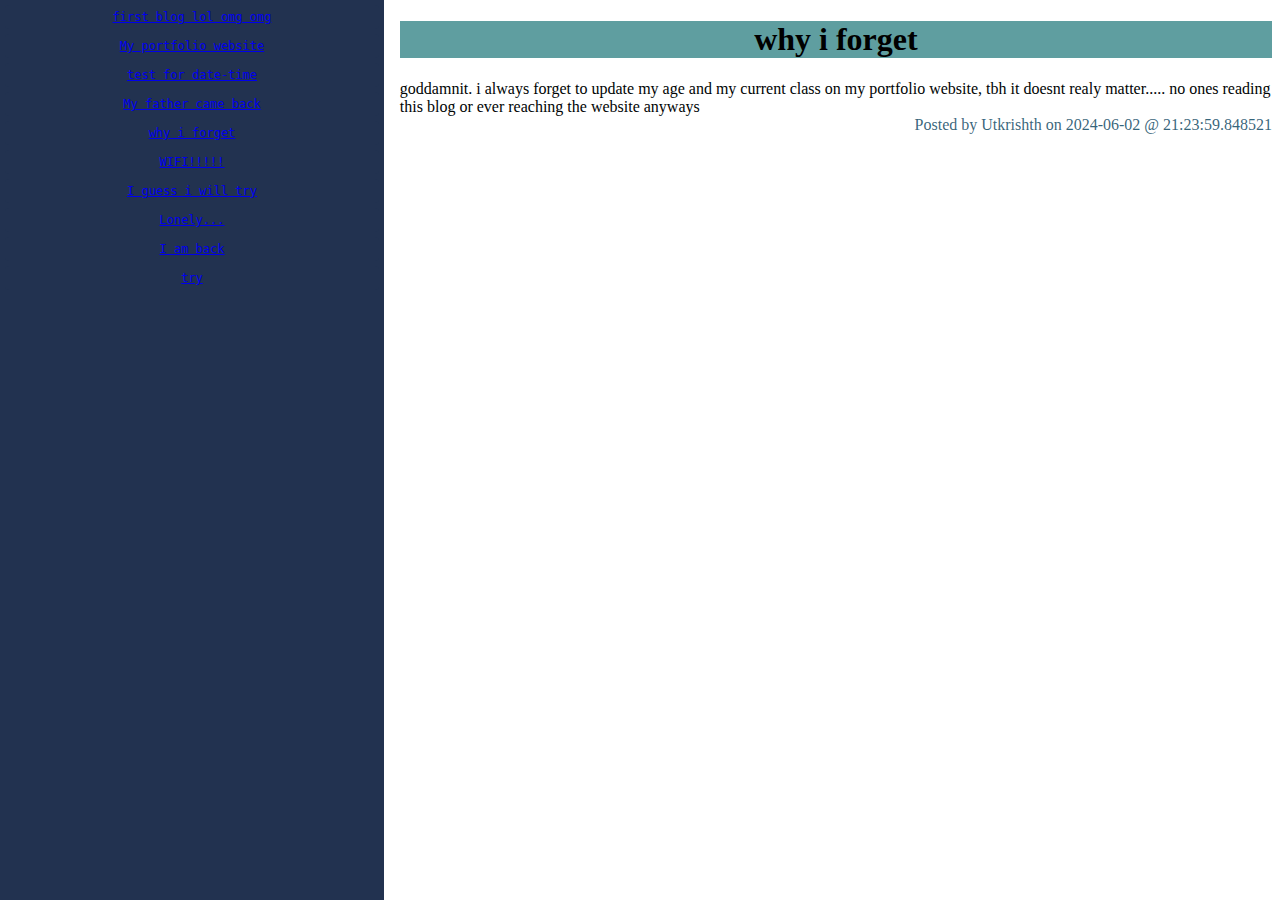
<file: 0128bruh.html>
<!DOCTYPE html><html><head><link rel='stylesheet' type='text/css' media='screen' href='styles.css'><sidebar><ul><a href='first.html
    '>first blog lol omg omg
    </a></ul><ul><a href='ooga.html
    '>My portfolio website
    </a></ul><ul><a href='datetest.html
    '>test for date-time
    </a></ul><ul><a href='father1.html
    '>My father came back
    </a></ul><ul><a href='0128bruh.html
    '>why i forget
    </a></ul><ul><a href='yaywifi.html
    '>WIFI!!!!!
    </a></ul><ul><a href='tryingmyself.html
    '>I guess i will try
    </a></ul><ul><a href='sad.html
    '>Lonely...
    </a></ul><ul><a href='back.html
    '>I am back
    </a></ul><ul><a href='try.html
    '>try
    </a></ul></sidebar><main><title>why i forget</title></style></head><h1>why i forget</h1><content>goddamnit. i always forget to update my age and my current class on my portfolio website, tbh it doesnt realy matter..... no ones reading this blog or ever reaching the website anyways</content><footer>Posted by Utkrishth on 2024-06-02 @ 21:23:59.848521</footer></main></html>
</file>
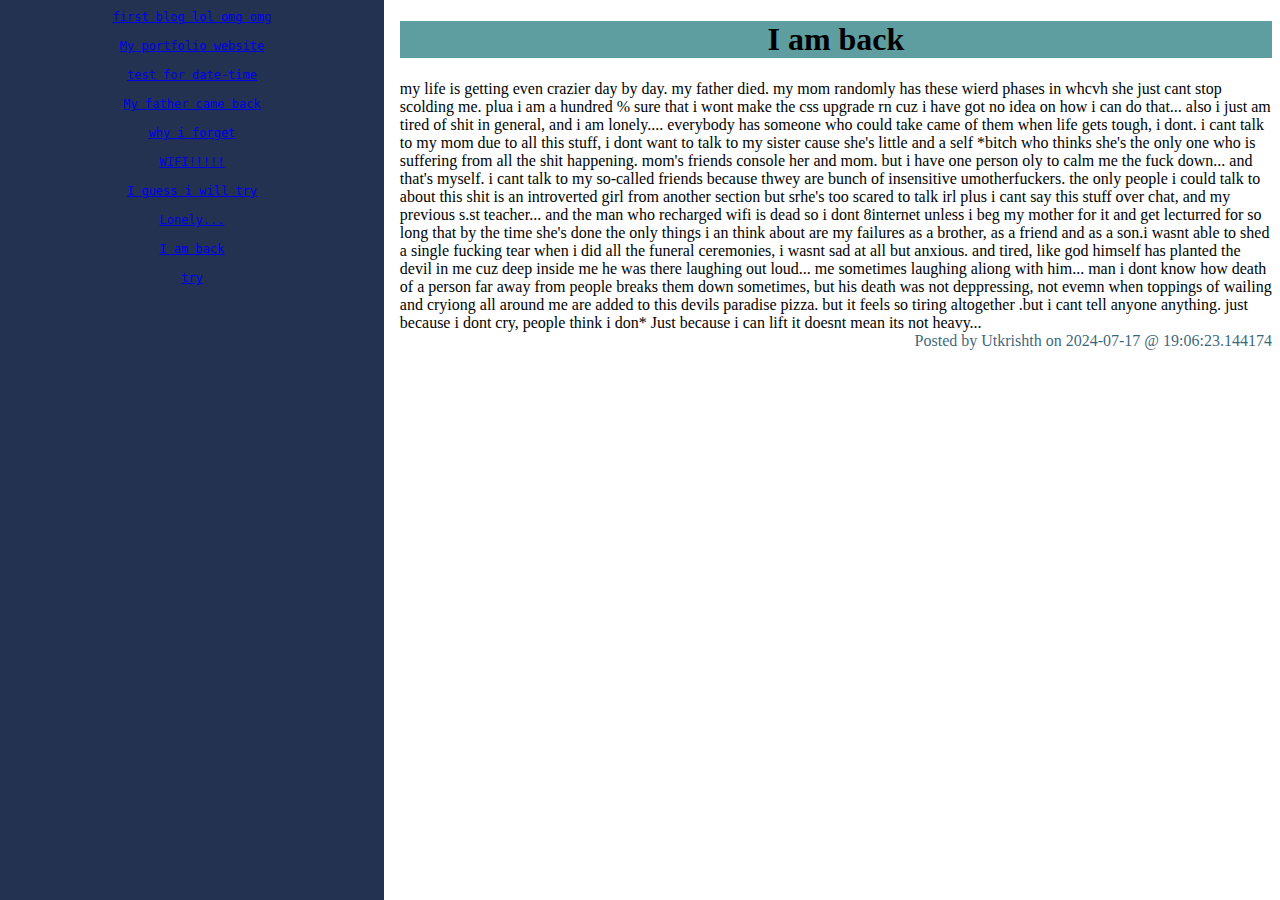
<file: back.html>
<!DOCTYPE html><html><head><link rel='stylesheet' type='text/css' media='screen' href='styles.css'><title>I am back</title></style></head><sidebar><ul><a href='first.html
    '>first blog lol omg omg
    </a></ul><ul><a href='ooga.html
    '>My portfolio website
    </a></ul><ul><a href='datetest.html
    '>test for date-time
    </a></ul><ul><a href='father1.html
    '>My father came back
    </a></ul><ul><a href='0128bruh.html
    '>why i forget
    </a></ul><ul><a href='yaywifi.html
    '>WIFI!!!!!
    </a></ul><ul><a href='tryingmyself.html
    '>I guess i will try
    </a></ul><ul><a href='sad.html
    '>Lonely...
    </a></ul><ul><a href='back.html
    '>I am back
    </a></ul><ul><a href='try.html
    '>try
    </a></ul></sidebar><main><h1>I am back</h1><content>my life is getting even crazier day by day. my father died. my mom randomly has these wierd phases in whcvh she just cant stop scolding me. plua i am a hundred % sure that i wont make the css upgrade rn cuz i have got no idea on how i can do that... also i just am tired of shit in general, and i am lonely.... everybody has someone who could take came of them when life gets tough, i dont. i cant talk to my mom due to all this stuff, i dont want to talk to my sister cause she's little and a self   *bitch who thinks she's the only one who is suffering from all the shit happening. mom's friends console her and mom. but i have one person oly to calm me the fuck down... and that's myself. i cant talk to my so-called friends because thwey are bunch of insensitive umotherfuckers. the only people i could talk to about this shit is an introverted girl from another section but srhe's too scared to talk irl plus i cant say this stuff over chat, and my previous s.st teacher... and the man who recharged wifi is dead so i dont 8internet unless i beg my mother for it and get lecturred for so long that by the time she's done the only things i an think about are my failures as a brother, as a friend and as a son.i wasnt able to shed a single fucking tear when i did all the funeral ceremonies, i wasnt sad at all but anxious. and tired, like god himself has planted the devil in me cuz deep inside me he was there laughing out loud... me sometimes laughing aliong with him... man i dont know how death of a person far away from people breaks them down sometimes, but his death was not deppressing, not evemn when toppings of wailing and cryiong all around me are added to this devils paradise pizza. but it feels so tiring altogether .but i cant tell anyone anything. just because i dont cry, people think i don* Just because i can lift it doesnt mean its not heavy...</content><footer>Posted by Utkrishth on 2024-07-17 @ 19:06:23.144174</footer></main></html>
</file>
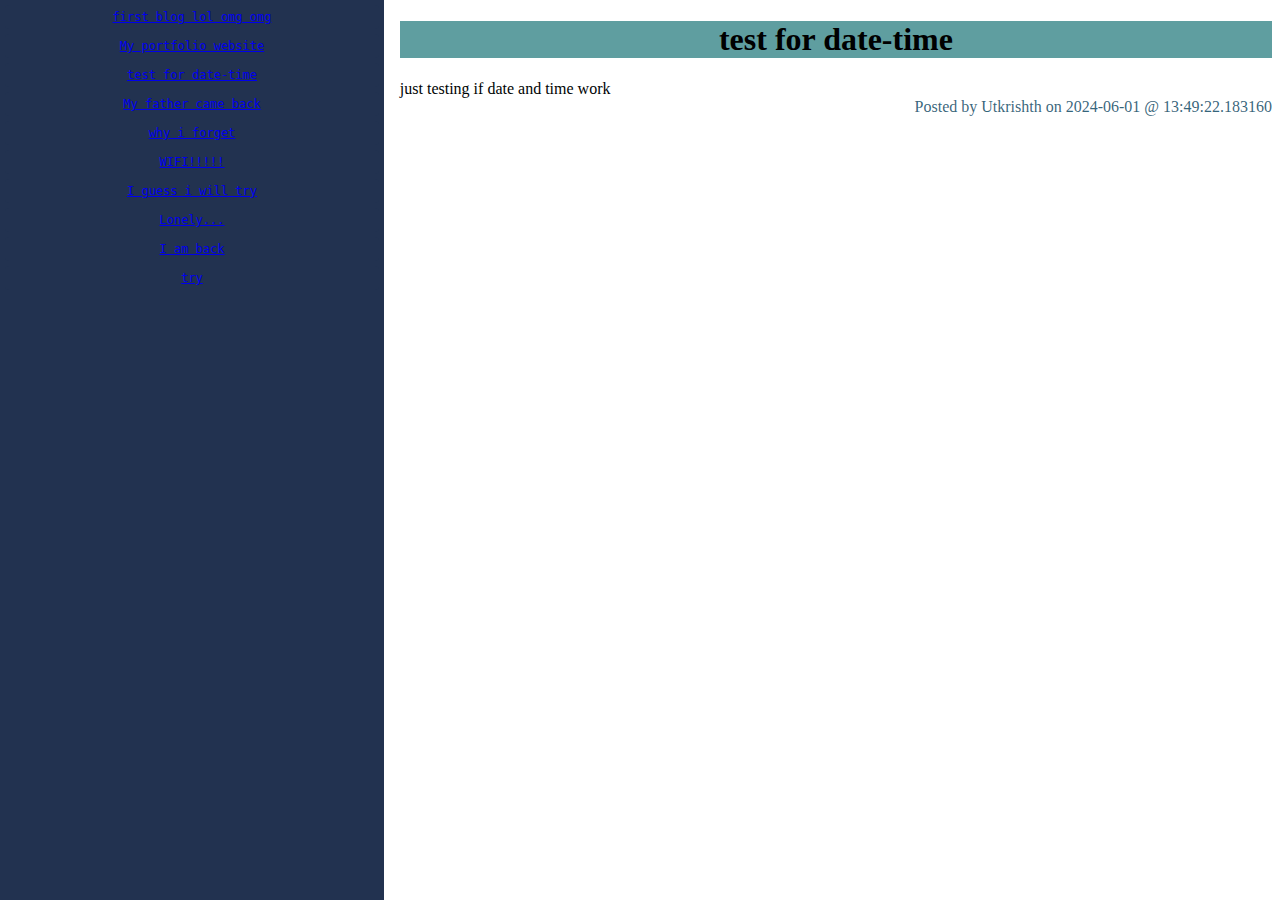
<file: datetest.html>
<!DOCTYPE html><html><head><link rel='stylesheet' type='text/css' media='screen' href='styles.css'><title>test for date-time</title></style></head><sidebar><ul><a href='first.html
    '>first blog lol omg omg
    </a></ul><ul><a href='ooga.html
    '>My portfolio website
    </a></ul><ul><a href='datetest.html
    '>test for date-time
    </a></ul><ul><a href='father1.html
    '>My father came back
    </a></ul><ul><a href='0128bruh.html
    '>why i forget
    </a></ul><ul><a href='yaywifi.html
    '>WIFI!!!!!
    </a></ul><ul><a href='tryingmyself.html
    '>I guess i will try
    </a></ul><ul><a href='sad.html
    '>Lonely...
    </a></ul><ul><a href='back.html
    '>I am back
    </a></ul><ul><a href='try.html
    '>try
    </a></ul></sidebar><main><h1>test for date-time</h1><content>just testing if date and time work</content><footer>Posted by Utkrishth on 2024-06-01 @ 13:49:22.183160</footer></main></html>
</file>
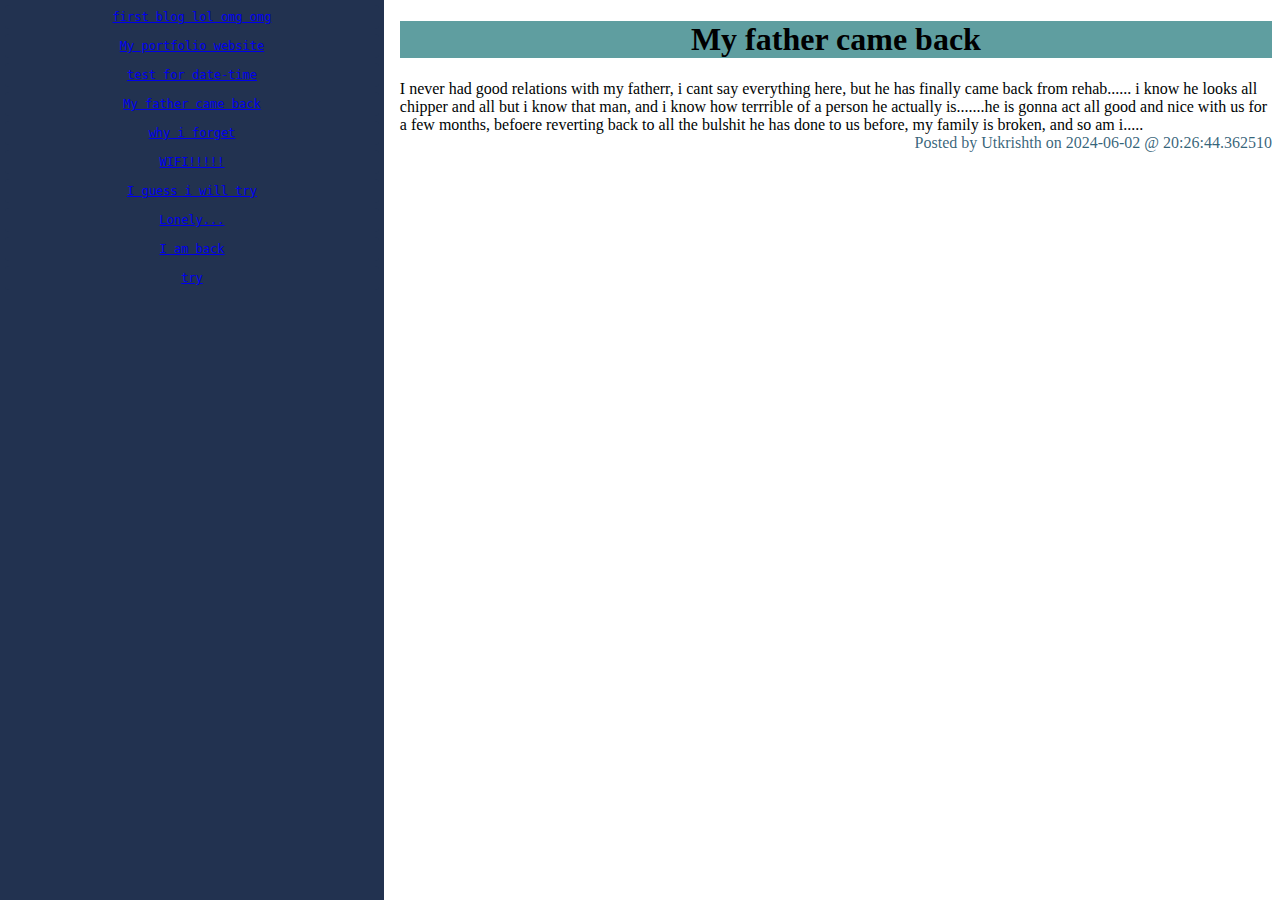
<file: father1.html>
<!DOCTYPE html><html><head><link rel='stylesheet' type='text/css' media='screen' href='styles.css'><title>My father came back</title></style><sidebar><ul><a href='first.html
    '>first blog lol omg omg
    </a></ul><ul><a href='ooga.html
    '>My portfolio website
    </a></ul><ul><a href='datetest.html
    '>test for date-time
    </a></ul><ul><a href='father1.html
    '>My father came back
    </a></ul><ul><a href='0128bruh.html
    '>why i forget
    </a></ul><ul><a href='yaywifi.html
    '>WIFI!!!!!
    </a></ul><ul><a href='tryingmyself.html
    '>I guess i will try
    </a></ul><ul><a href='sad.html
    '>Lonely...
    </a></ul><ul><a href='back.html
    '>I am back
    </a></ul><ul><a href='try.html
    '>try
    </a></ul></sidebar><main></head><h1>My father came back</h1><content>I never had good relations with my fatherr, i cant say everything here, but he has finally came back from rehab...... i know he looks all chipper and all but i know that man, and i know how terrrible of a person he actually is.......he is gonna act all good and nice with us for a few months, befoere reverting back to all the bulshit he has done to us before, my family is broken, and so am i.....</content><footer>Posted by Utkrishth on 2024-06-02 @ 20:26:44.362510</footer></main></html>
</file>
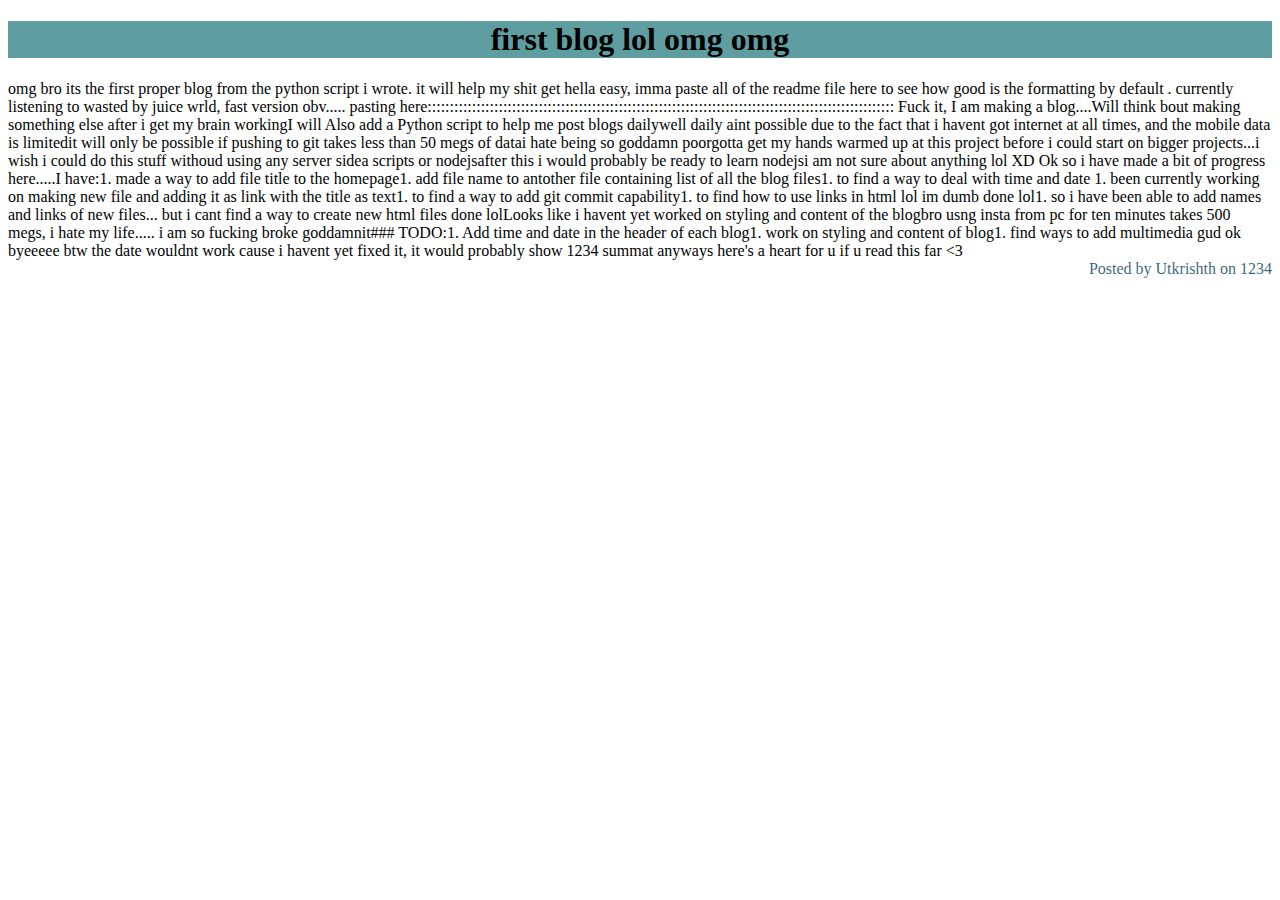
<file: first.html>
<!DOCTYPE html><html><head><link rel='stylesheet' type='text/css' media='screen' href='styles.css'><title>first blog lol omg omg </title></style></head><h1>first blog lol omg omg </h1><content>omg bro its the first proper blog from the python script i wrote. it will help my shit get hella easy, imma paste all of the readme file here to see how good is the formatting by default . currently listening to wasted by juice wrld, fast version obv..... pasting here:::::::::::::::::::::::::::::::::::::::::::::::::::::::::::::::::::::::::::::::::::::::::::::::::::::::::  Fuck it, I am making a blog....Will think bout making something else after i get my brain workingI will Also add a Python script to help me post blogs dailywell daily aint possible due to the fact that i havent got internet at all times, and the mobile data is limitedit will only be possible if pushing to git takes less than 50 megs of datai hate being so goddamn poorgotta get my hands warmed up at this project before i could start on bigger projects...i wish i could do this stuff withoud using any server sidea scripts or nodejsafter this i would probably be ready to learn nodejsi am not sure about anything lol XD Ok so i have made a bit of progress here.....I have:1. made a way to add file title to the homepage1. add file name to antother file containing list of all the blog files1. to find a way to deal with time and date 1. been currently working on making new file and adding it as link with the title as text1. to find a way to add git commit capability1. to find how to use links in html lol im dumb done lol1. so i have been able to add names and links of new files... but i cant find a way to create new html files done lolLooks like i havent yet worked on styling and content of the blogbro usng insta from pc for ten minutes takes 500 megs, i hate my life..... i am so fucking broke goddamnit### TODO:1. Add time and date in the header of each blog1. work on styling and content of blog1. find ways to add multimedia gud ok byeeeee btw the date wouldnt work cause i havent yet fixed it, it would probably show 1234 summat anyways here's a heart for u if u read this far <3 </content><footer>Posted by Utkrishth on 1234</footer></html>
</file>
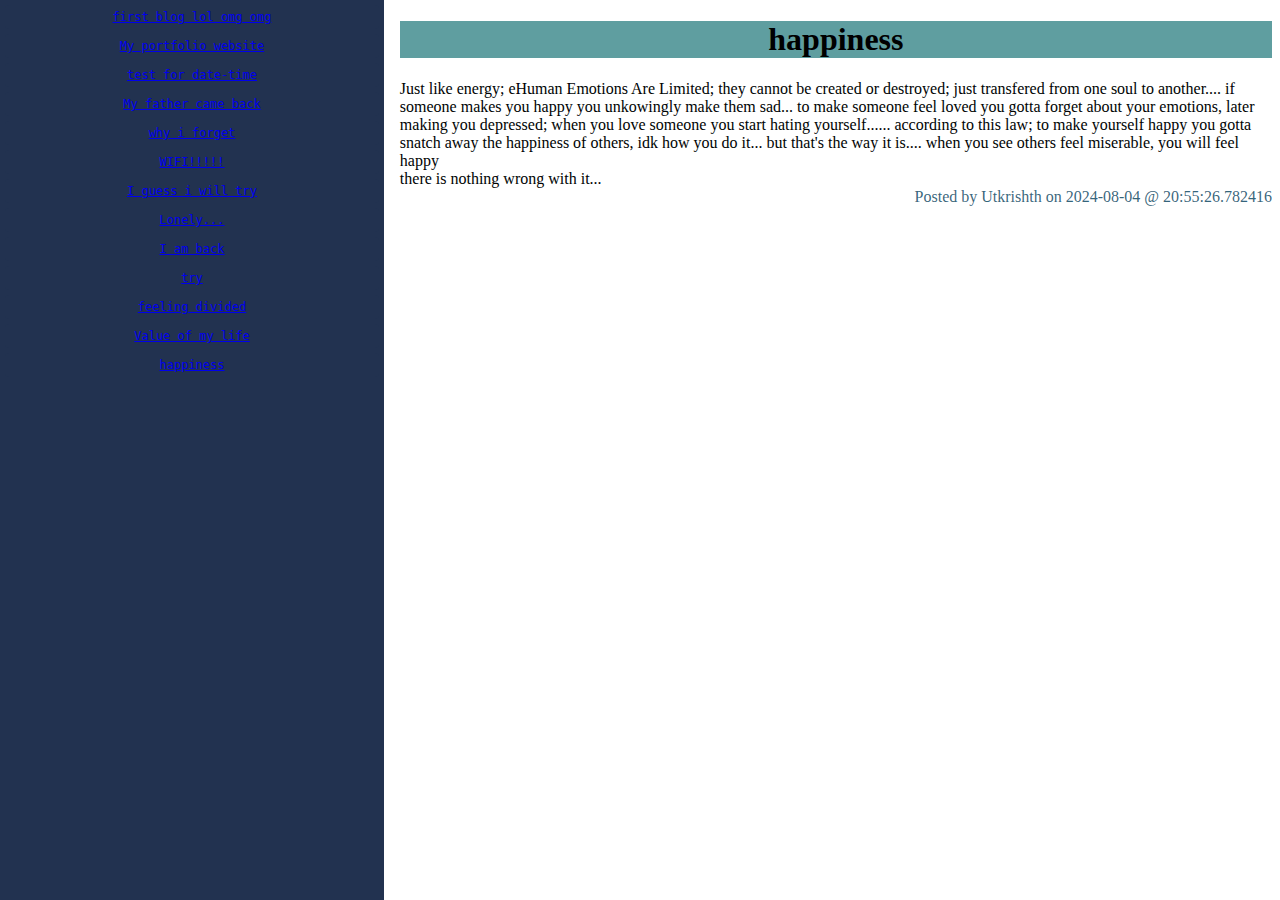
<file: happiness.html>
<!DOCTYPE html><html><head><link rel='stylesheet' type='text/css' media='screen' href='styles.css'><title>happiness</title></style></head><sidebar><ul><a href='first.html
'>first blog lol omg omg
</a></ul><ul><a href='ooga.html
'>My portfolio website
</a></ul><ul><a href='datetest.html
'>test for date-time
</a></ul><ul><a href='father1.html
'>My father came back
</a></ul><ul><a href='0128bruh.html
'>why i forget
</a></ul><ul><a href='yaywifi.html
'>WIFI!!!!!
</a></ul><ul><a href='tryingmyself.html
'>I guess i will try
</a></ul><ul><a href='sad.html
'>Lonely...
</a></ul><ul><a href='back.html
'>I am back
</a></ul><ul><a href='try.html
'>try
</a></ul><ul><a href='mixed.html
'>feeling divided
</a></ul><ul><a href='reason.html
'>Value of my life
</a></ul><ul><a href='happiness.html
'>happiness
</a></ul></sidebar><main><h1>happiness</h1><content>Just like energy; eHuman Emotions Are Limited; they cannot be created or destroyed; just transfered from one soul to another.... if someone makes you happy you unkowingly make them sad... to make someone feel loved you gotta forget about your emotions, later making you depressed; when you love someone you start hating yourself...... according to this law; to make yourself happy you gotta snatch away the happiness of others, idk how you do it... but that's the way it is.... when you see others feel miserable, you will feel happy<br> there is nothing wrong with it...</content><footer>Posted by Utkrishth on 2024-08-04 @ 20:55:26.782416</footer></main></html>
</file>
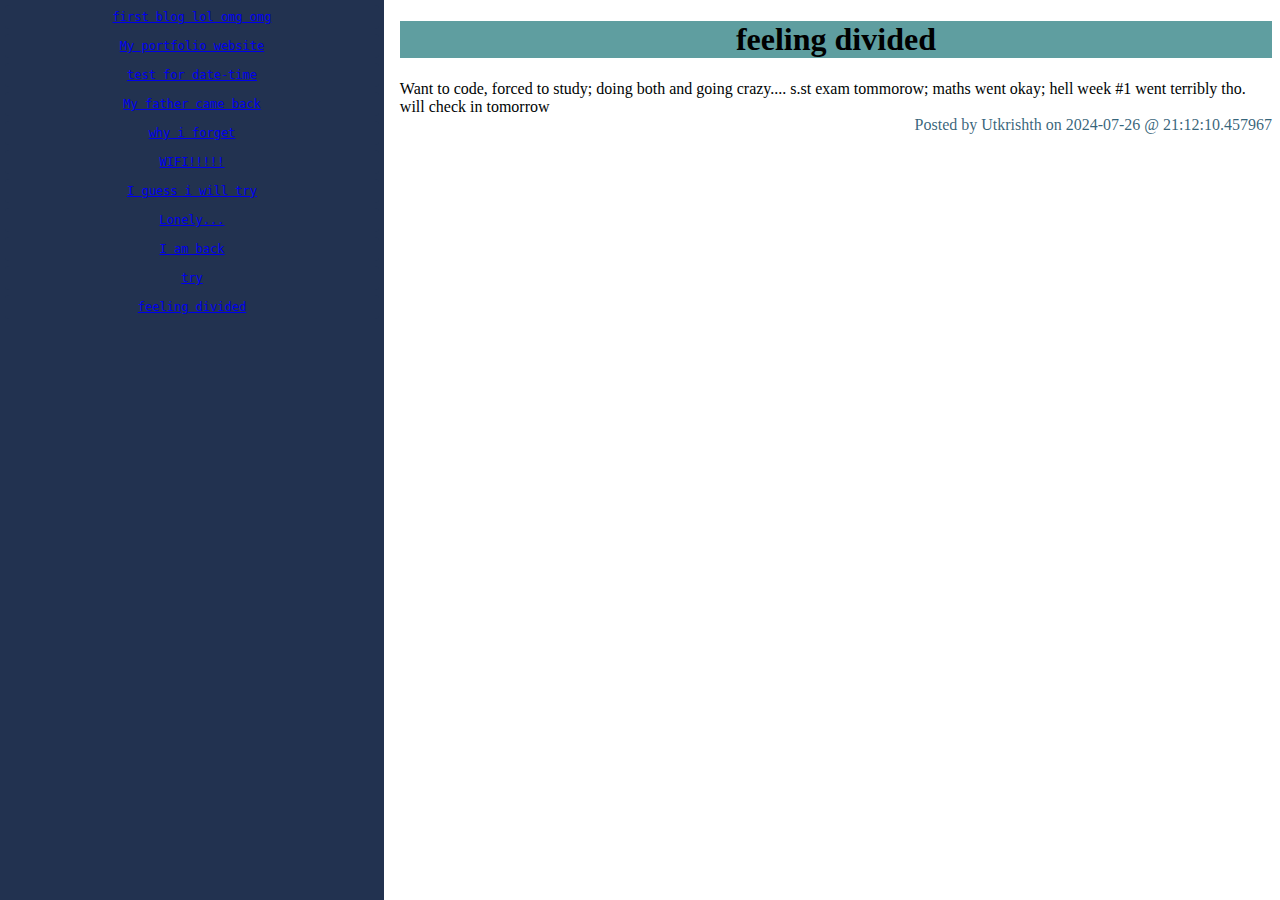
<file: mixed.html>
<!DOCTYPE html><html><head><link rel='stylesheet' type='text/css' media='screen' href='styles.css'><title>feeling divided</title></style></head><sidebar><ul><a href='first.html
'>first blog lol omg omg
</a></ul><ul><a href='ooga.html
'>My portfolio website
</a></ul><ul><a href='datetest.html
'>test for date-time
</a></ul><ul><a href='father1.html
'>My father came back
</a></ul><ul><a href='0128bruh.html
'>why i forget
</a></ul><ul><a href='yaywifi.html
'>WIFI!!!!!
</a></ul><ul><a href='tryingmyself.html
'>I guess i will try
</a></ul><ul><a href='sad.html
'>Lonely...
</a></ul><ul><a href='back.html
'>I am back
</a></ul><ul><a href='try.html
'>try
</a></ul><ul><a href='mixed.html
'>feeling divided
</a></ul></sidebar><main><h1>feeling divided</h1><content>Want to code, forced to study; doing both and going crazy.... s.st exam tommorow; maths went okay; hell week #1 went terribly tho. will check in tomorrow</content><footer>Posted by Utkrishth on 2024-07-26 @ 21:12:10.457967</footer></main></html>
</file>
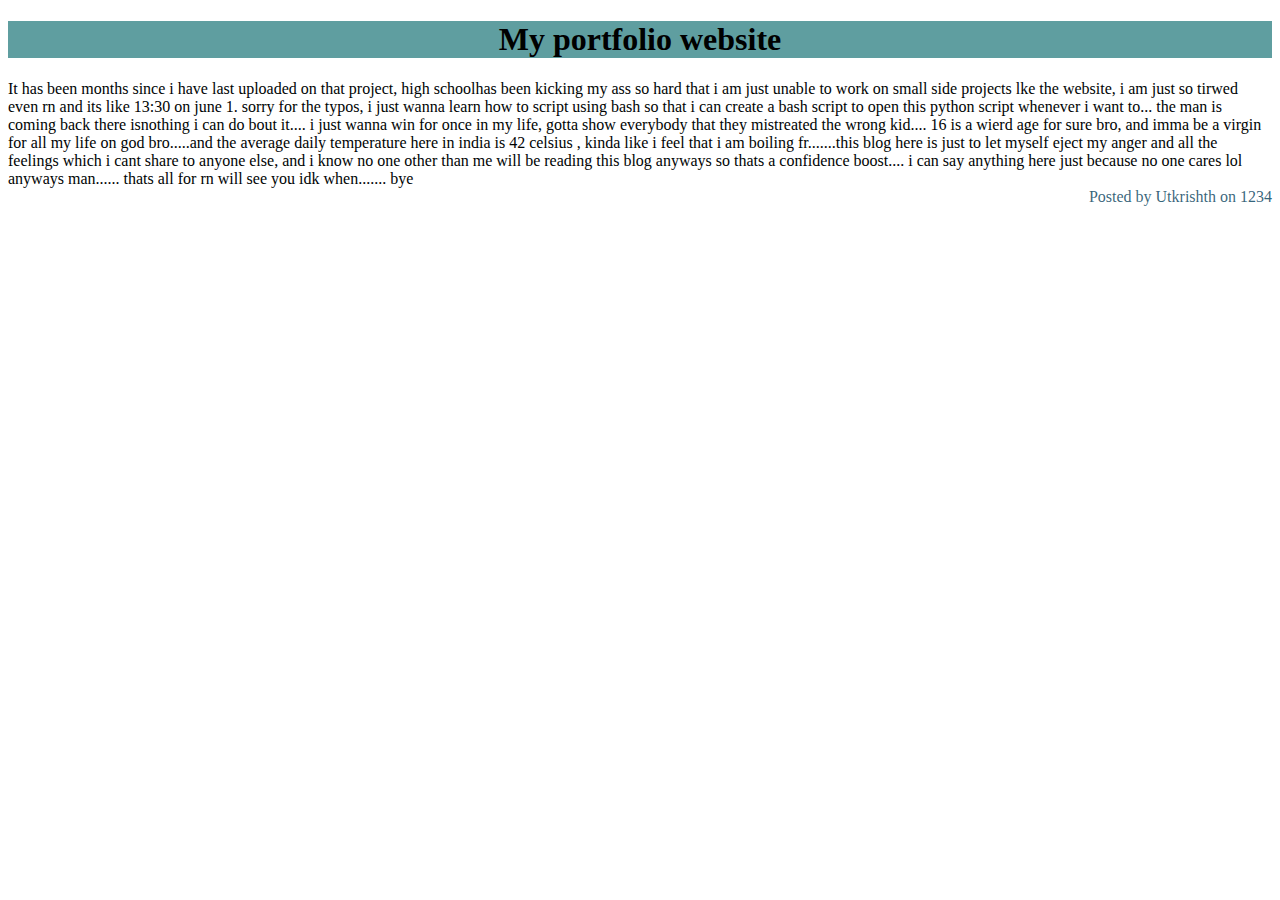
<file: ooga.html>
<!DOCTYPE html><html><head><link rel='stylesheet' type='text/css' media='screen' href='styles.css'><title>My portfolio website</title></style></head><h1>My portfolio website</h1><content>It has been months since i have last uploaded on that project, high schoolhas been kicking my ass so hard that i am just unable to work on small side projects lke the website, i am just so tirwed even rn and its like 13:30 on june 1. sorry for the typos, i just wanna learn  how to script using bash so that i can create a bash script to open this python script whenever i want to... the man is coming back there isnothing i can do bout it.... i just wanna win for once in my life, gotta show everybody that they mistreated the wrong kid.... 16 is a wierd age for sure bro, and imma be a virgin for all my life on god bro.....and the average daily temperature here in india is 42 celsius , kinda like i feel that i am boiling fr.......this blog here is just to let myself eject my anger and all the feelings which i cant share to anyone else, and i know no one other than me will be reading this blog anyways so thats a confidence boost.... i can say anything here just because no one cares lol anyways man...... thats all for rn will see you idk when....... bye</content><footer>Posted by Utkrishth on 1234</footer></html>
</file>
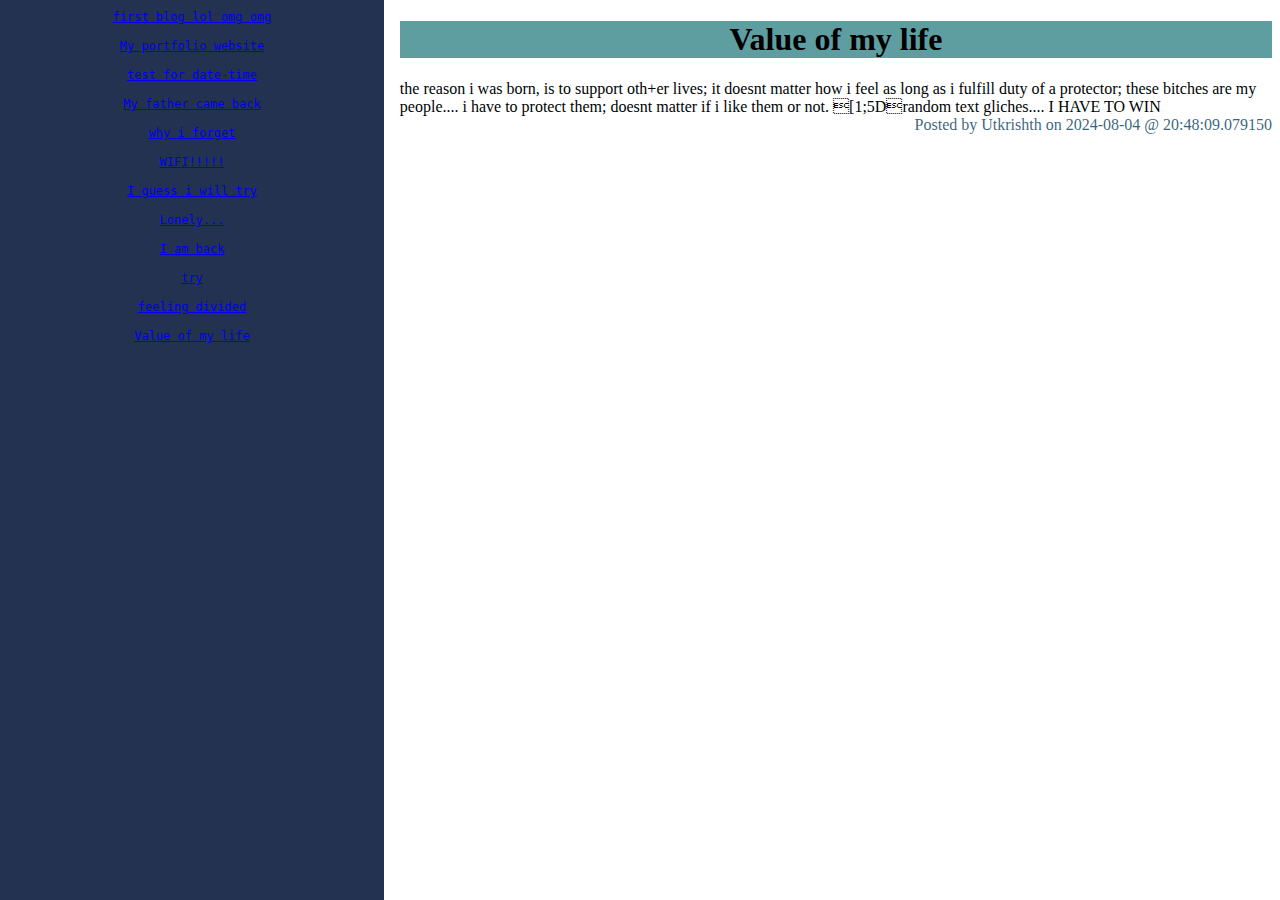
<file: reason.html>
<!DOCTYPE html><html><head><link rel='stylesheet' type='text/css' media='screen' href='styles.css'><title>Value of my life</title></style></head><sidebar><ul><a href='first.html
'>first blog lol omg omg
</a></ul><ul><a href='ooga.html
'>My portfolio website
</a></ul><ul><a href='datetest.html
'>test for date-time
</a></ul><ul><a href='father1.html
'>My father came back
</a></ul><ul><a href='0128bruh.html
'>why i forget
</a></ul><ul><a href='yaywifi.html
'>WIFI!!!!!
</a></ul><ul><a href='tryingmyself.html
'>I guess i will try
</a></ul><ul><a href='sad.html
'>Lonely...
</a></ul><ul><a href='back.html
'>I am back
</a></ul><ul><a href='try.html
'>try
</a></ul><ul><a href='mixed.html
'>feeling divided
</a></ul><ul><a href='reason.html
'>Value of my life
</a></ul></sidebar><main><h1>Value of my life</h1><content>the reason i was born, is to support oth+er lives; it doesnt matter how i feel as long as i fulfill duty of a protector; these bitches are my people.... i have to protect them; doesnt matter if i like them or not. [1;5Drandom text gliches.... I HAVE TO WIN</content><footer>Posted by Utkrishth on 2024-08-04 @ 20:48:09.079150</footer></main></html>
</file>
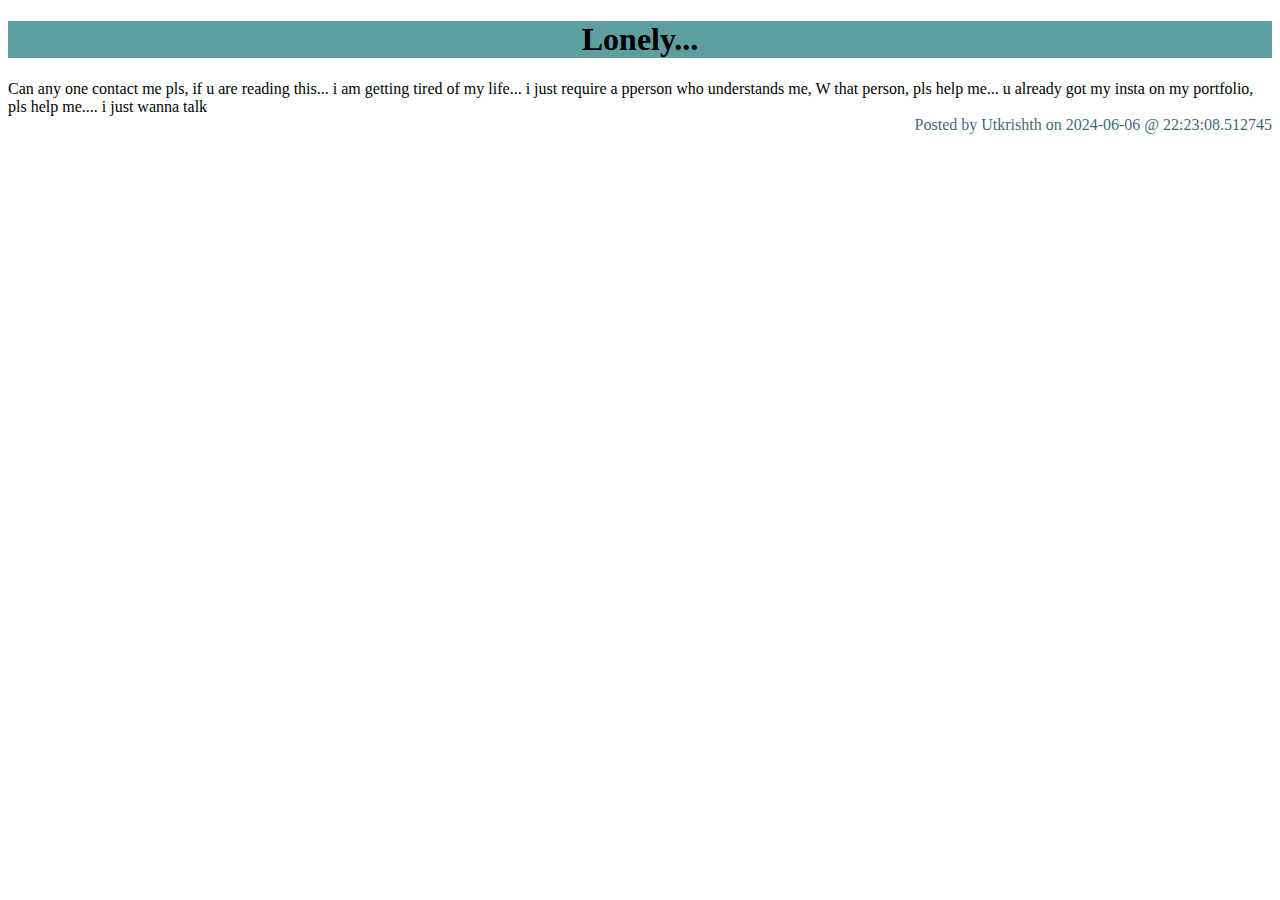
<file: sad.html>
<!DOCTYPE html><html><head><link rel='stylesheet' type='text/css' media='screen' href='styles.css'><title>Lonely...</title></style></head><h1>Lonely...</h1><content>Can any one contact me pls, if u are reading this... i am getting tired of my life... i just require a pperson who understands me, W that person, pls help me... u already got my insta on my portfolio, pls help me.... i just wanna talk</content><footer>Posted by Utkrishth on 2024-06-06 @ 22:23:08.512745</footer></html>
</file>
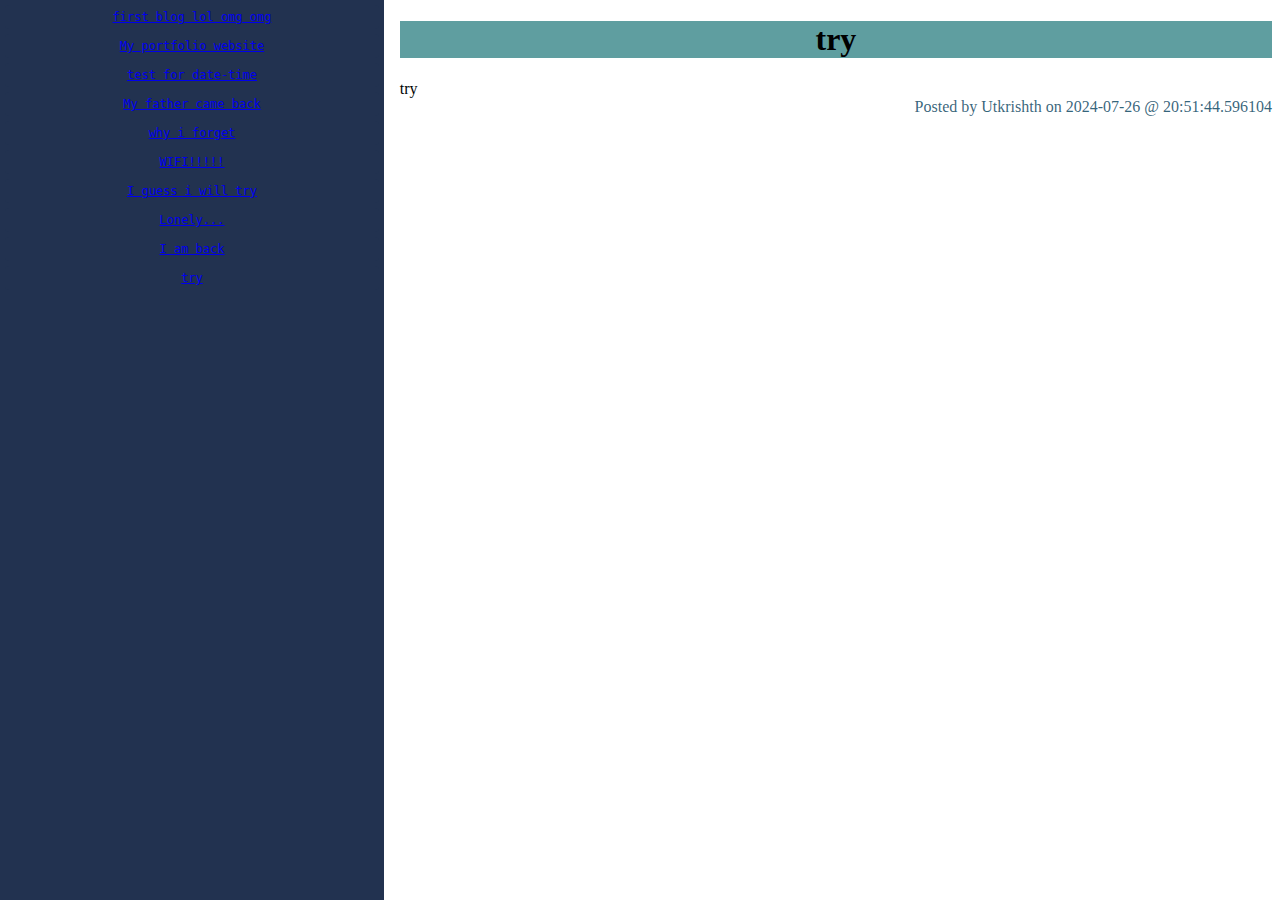
<file: try.html>
<!DOCTYPE html><html><head><link rel='stylesheet' type='text/css' media='screen' href='styles.css'><title>try</title></style></head><sidebar><ul><a href='first.html
'>first blog lol omg omg
</a></ul><ul><a href='ooga.html
'>My portfolio website
</a></ul><ul><a href='datetest.html
'>test for date-time
</a></ul><ul><a href='father1.html
'>My father came back
</a></ul><ul><a href='0128bruh.html
'>why i forget
</a></ul><ul><a href='yaywifi.html
'>WIFI!!!!!
</a></ul><ul><a href='tryingmyself.html
'>I guess i will try
</a></ul><ul><a href='sad.html
'>Lonely...
</a></ul><ul><a href='back.html
'>I am back
</a></ul><ul><a href='try.html
'>try
</a></ul></sidebar><main><h1>try</h1><content>try</content><footer>Posted by Utkrishth on 2024-07-26 @ 20:51:44.596104</footer></main></html>
</file>
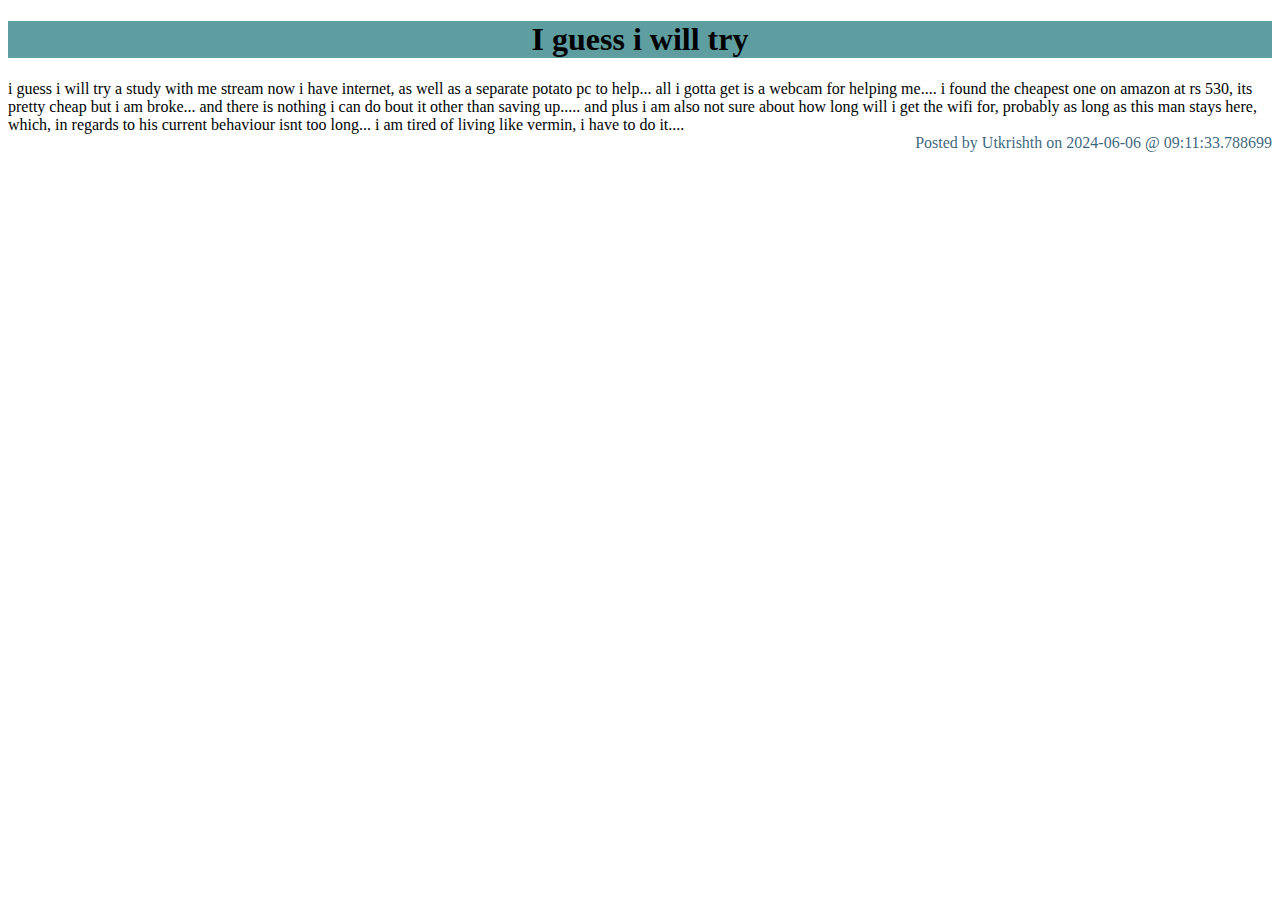
<file: tryingmyself.html>
<!DOCTYPE html><html><head><link rel='stylesheet' type='text/css' media='screen' href='styles.css'><title>I guess i will try</title></style></head><h1>I guess i will try</h1><content>i guess i will try a study with me stream now i have internet, as well as a separate potato pc to help... all i gotta get is a webcam for helping me.... i found the cheapest one on amazon at rs 530, its pretty cheap but i am broke... and there is nothing i can do bout it other than saving up..... and plus i am also not sure about how long will i get the wifi for, probably as long as this man stays here, which, in regards to his current behaviour isnt too long... i am tired of living like vermin, i have to do it.... </content><footer>Posted by Utkrishth on 2024-06-06 @ 09:11:33.788699</footer></html>
</file>
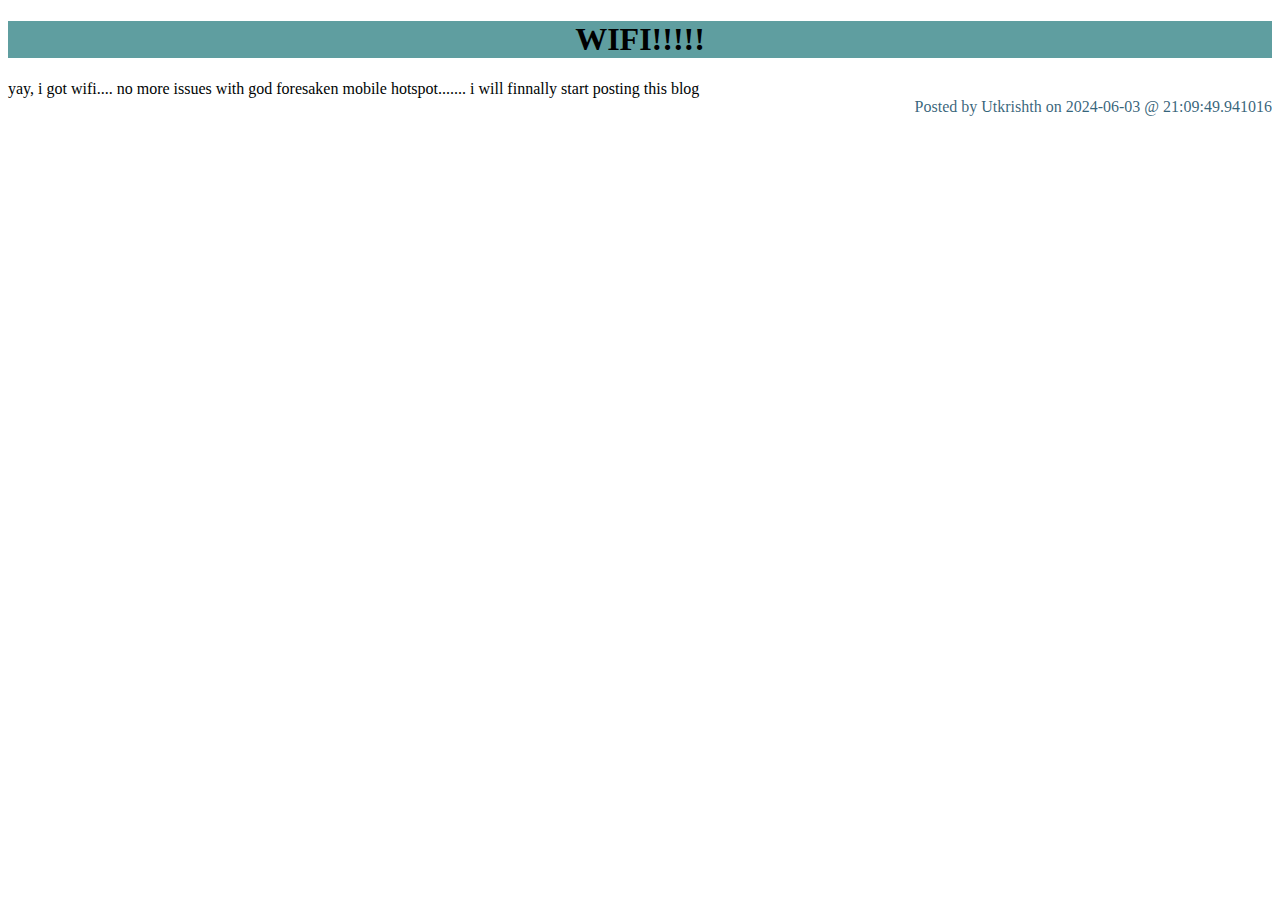
<file: yaywifi.html>
<!DOCTYPE html><html><head><link rel='stylesheet' type='text/css' media='screen' href='styles.css'><title>WIFI!!!!!</title></style></head><h1>WIFI!!!!!</h1><content>yay, i got wifi.... no more issues with god foresaken mobile hotspot....... i will finnally start posting this blog</content><footer>Posted by Utkrishth on 2024-06-03 @ 21:09:49.941016</footer></html>
</file>
<file: styles.css>
footer {text-align: right;color: rgba(25, 80, 105, 0.877);} 
content{color: rgb(0, 3, 3);margin-bottom: 10%;text-align: left;}
h1{text-align: center;background-color:cadetblue;}
main{margin-left: 31%;}
sidebar{
    position: fixed;
    width: 30%;
    height: 100%;
    top: 0;
    box-shadow: #03060B;
    left: 0;
    background-color: #223250; /* Choose your desired background color */
    color: #ffffff; /* Choose your desired text color */
    text-align: center; /* Align the buttons to the right within the ribbon */
}

/* Styling for the buttons */
ul {
    color: #90FFFF; /* Choose your desired text color for buttons */
    border: none;
    text-decoration: none;
    font-family: monospace;
    font-size: small;
    background-color: #223250;
    border-radius: 4px;
    padding: 5px 10px;
    margin-left: 0.2%;
    margin: 5px;
    cursor: pointer;
    }
</file>
